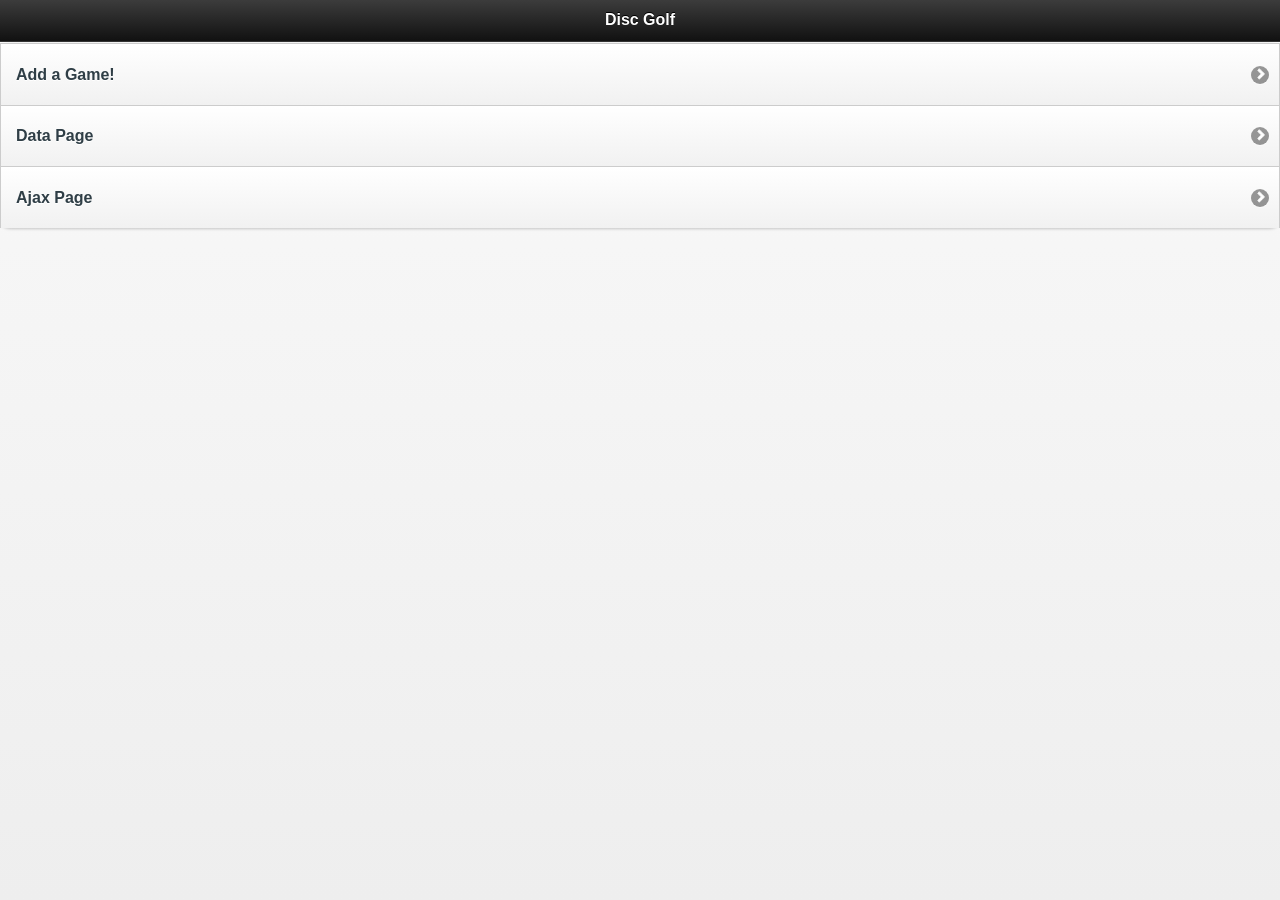
<file: Project1/index.html>
<!DOCTYPE html> 
<!--Brenna Pavlinchak-->
<!--ASD 1304-->
<!--Project 1-->

<!--HTMLTAG-->

	<html>

		<head>
			<meta charset= "utf-8"/>
			<meta name= "description" content= "resturant, waits"/>
			<meta name= "keywords" content= "resturant, wait"/>
			<meta name= "robots" content= "index, flow"/>
			<meta name= "HandheldFriendly" content= "True">
			<meta name= "MobileOptimized" content= "320" />
			<meta name= "viewport" 	 content="width=device-width, initial-scale=1.0"/>
			<title>Disc Golf</title>

		<!--css files here-->
			<link rel="stylesheet" href="css/jquery.mobile-1.3.0.min.css" type="text/css"/>
			<link rel="stylesheet" href="css/style.css" type="text/css"/>

		<!--Modernizr goes here-->
			<script src="js/libs/modernizr.custom.64724.js"></script>		
		</head>

		<body>

				<div data-role="page" id="home">

					<header data-role="header" data-position="fixed" data-add-back-btn="true">
						<h1>Disc Golf</h1>
					</header>

					<section>

					<ul data-role="listview" data-inset="true">
						<li>
							<a href="#addItem">
							<h3>Add a Game!</h3>
							</a>
						</li>
						<li>
							<a href="#dataPage">
							<h3>Data Page</h3>
							</a>
						</li>
						<li>
							<a href="#ajaxPage">
							<h3>Ajax Page</h3>
							</a>
						</li>
					</ul>

					</section>

				</div>

				<div data-role="page" id="addItem">

					<header data-role="header" data-position="fixed">
						<h1>Disc Golf</h1>
					</header>

					<section>

					<form action="#" id="gameForm"><!--form open-->

						<div data-role="fieldcontain"><!--lastName open-->

							<label for="lastName">Last Name  *Required</label>
							<input type="text" name="lastName" id="lastName" placeholder="Murphy" class="required"/>

						</div><!--lastName closed-->


						<div data-role="fieldcontain"><!--phoneNumber open-->

							<label for="phoneNumber">Phone Number  *Required</label>
							<input type="text" name="phoneNumber" id="phoneNumber" placeholder="899-596-8015" class="required phoneUS"/>

						</div><!--phoneNumber closed-->


						<div data-role="fieldcontain"><!--select open-->
						
							<label for="park">Which park are you going to?</label>

								<select name="park" id="park" data-native-menu="false">
										<option value="#">Choose a Park</option>
										<option value="Charlotte's Web ">Charlotte`s Web</option>
										<option value="Hornets Nest">Hornets Nest</option>
										<option value="Mint Hill">Mint Hill</option>
										<option value="Sugaw Creek">Sugaw Creek</option>
										<option value="Veterans Park">Veterans Park</option>
										<option value="Winthrop University">Winthrop University</option>
									</select>

						</div><!--select closed-->

						<div data-role="fieldcontain"><!--select open-->

							<label for="numberOfPeople">How many in your Party?</label>

									<select name="numberOfPeople" id="numberOfPeople" data-native-menu="false">
										<option value="#">Choose an Amount</option>
										<option value="Two">Two</option>
										<option value="Three">Three</option>
										<option value="Four">Four</option>
										<option value="Five">Five</option>
										<option value="Six">Six</option>
									</select>

						</div><!--select closed-->


						<div data-role="fieldcontain"><!--form buttons open-->

							<button id="storeData">Make Reservation</button>
							<button id="deleteData">Delete all Reservations</button>
							<input type="reset" id="reset" value="Reset"/>

						</div><!--form buttons closed-->

						<a href="#errorFormPage" id="errorFormLink" data-rel="dialog" data-transition="pop">Errors!</a>

				</form><!--form closed-->		

					</section>

				</div>

				<!--errors pop up page-->
					<div data-role="dialog" id="errorFormPage" data-theme="a"><!--page open-->

						<div data-role="header" data-position="fixed"><!--header open-->

							<h1>Missing Fields!</h1>

						</div><!--header closed-->

						<div data-role="content"><!--content open-->

							<ul>
								<li>Test</li>
							</ul>

						</div>

					</div><!--content closed-->
				<!--End errors pop up page-->


				<div data-role="page" id="dataPage">

					<header data-role="header" data-position="fixed" data-add-back-btn="true">
						<h1>Disc Golf</h1>
					</header>

					<section>
							<ul id="gameList" data-role="listview">
							</ul>
					</section>

				</div>
				
				<div data-role="page" id="ajaxPage">

					<header data-role="header" data-position="fixed" data-add-back-btn="true">
						<h1>Disc Golf</h1>
					</header>

					<section>
							<ul id="ajaxList" data-role="listview">
							</ul>
					</section>

				</div>


		 <!--Javascript here-->
			<script type="text/javascript" src="js/libs/jquery-1.8.2.min.js"></script>
			<script type="text/javascript" src="js/libs/jquery.mobile-1.2.0.min.js"></script>
			<script type="text/javascript" src="js/libs/jquery.validate.min.js"></script>
			<script type="text/javascript" src="js/main.js"></script>
			<script type="text/javascript" src="js/json.js"></script>

		</body>

	</html>
</file>
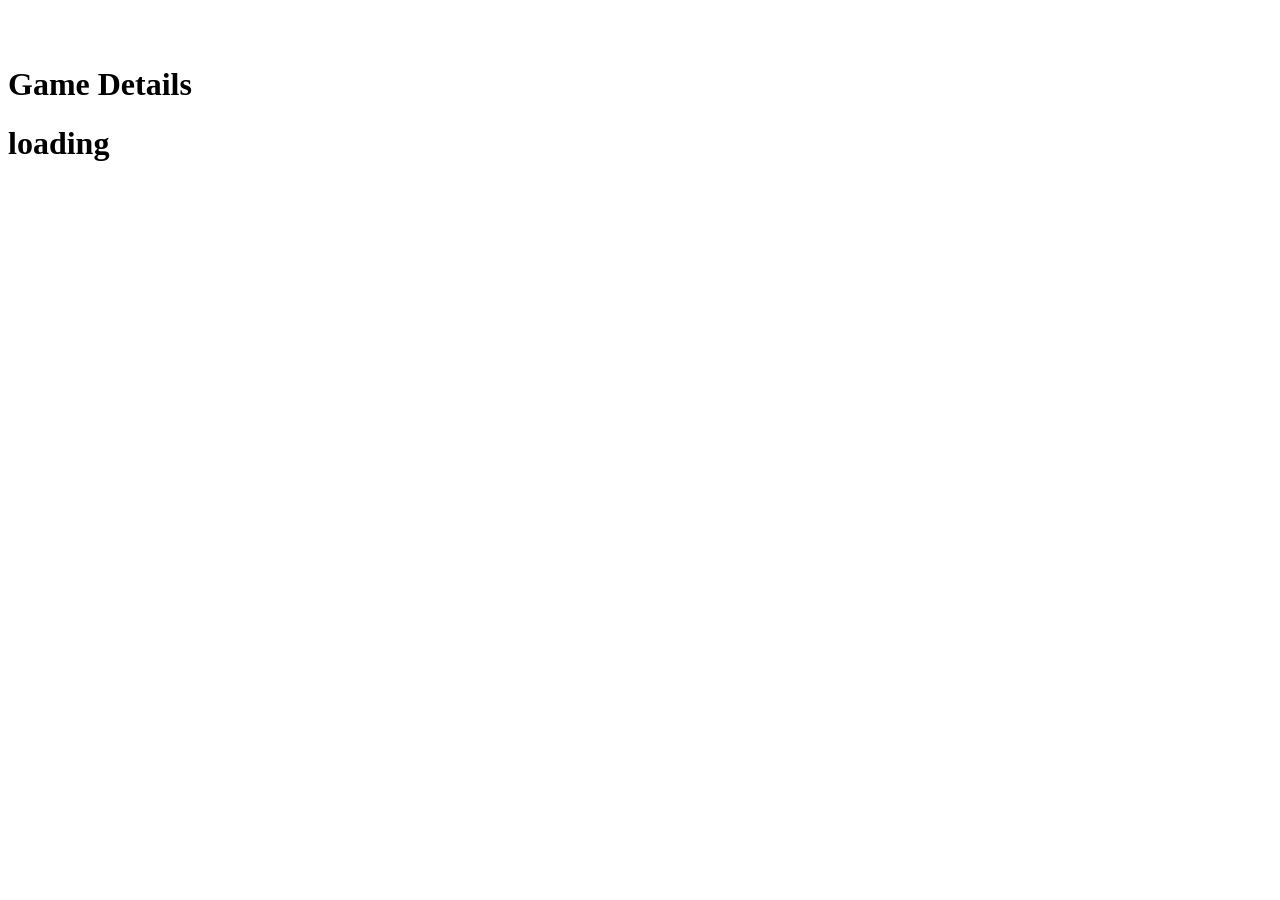
<file: Project4/Project4ASD/app/_attachments/lastName.html>
<!DOCTYPE html>
<!--Brenna Pavlinchak-->
<!--ASD 1303-->
<!--Project 4-->


<html>
	<head>
		<meta charset= "utf-8"/>
		<title>Last Name</title>
	</head>
	
	<body>
		<div data-role="page" id="lastName">
			<header data-role="header" data-position="fixed" data-add-back-btn="true">
							<h1>Game Details</h1>
			</header>
			
			<section>
					<ul id="lastNameList" data-role="listview">
					</ul>	
			</section>
		
		</div>
	
	    <!--Javascript here-->
			<script type="text/javascript" src="jquery-1.8.2.min.js"></script>
			<script type="text/javascript" src="jquery.mobile-1.2.0.min.js"></script>
			<script type="text/javascript" src="jquery.validate.min.js"></script>
			<script type="text/javascript" src="jquery.couch.js"></script>
			<script type="text/javascript" src="main.js"></script>
	</body>
</html>
</file>
<file: Project1/css/style.css>
/* 
Brenna Pavlinchak
MiU 1212
Project 1
This is the css style sheet for my addItem page
11/4/2012 
*/


		label.error
		{
			display:block;
			margin:10px 0px;
			color: red;
		}
		
		#errorFormLink
		{
			display: none; !important
		}
</file>
